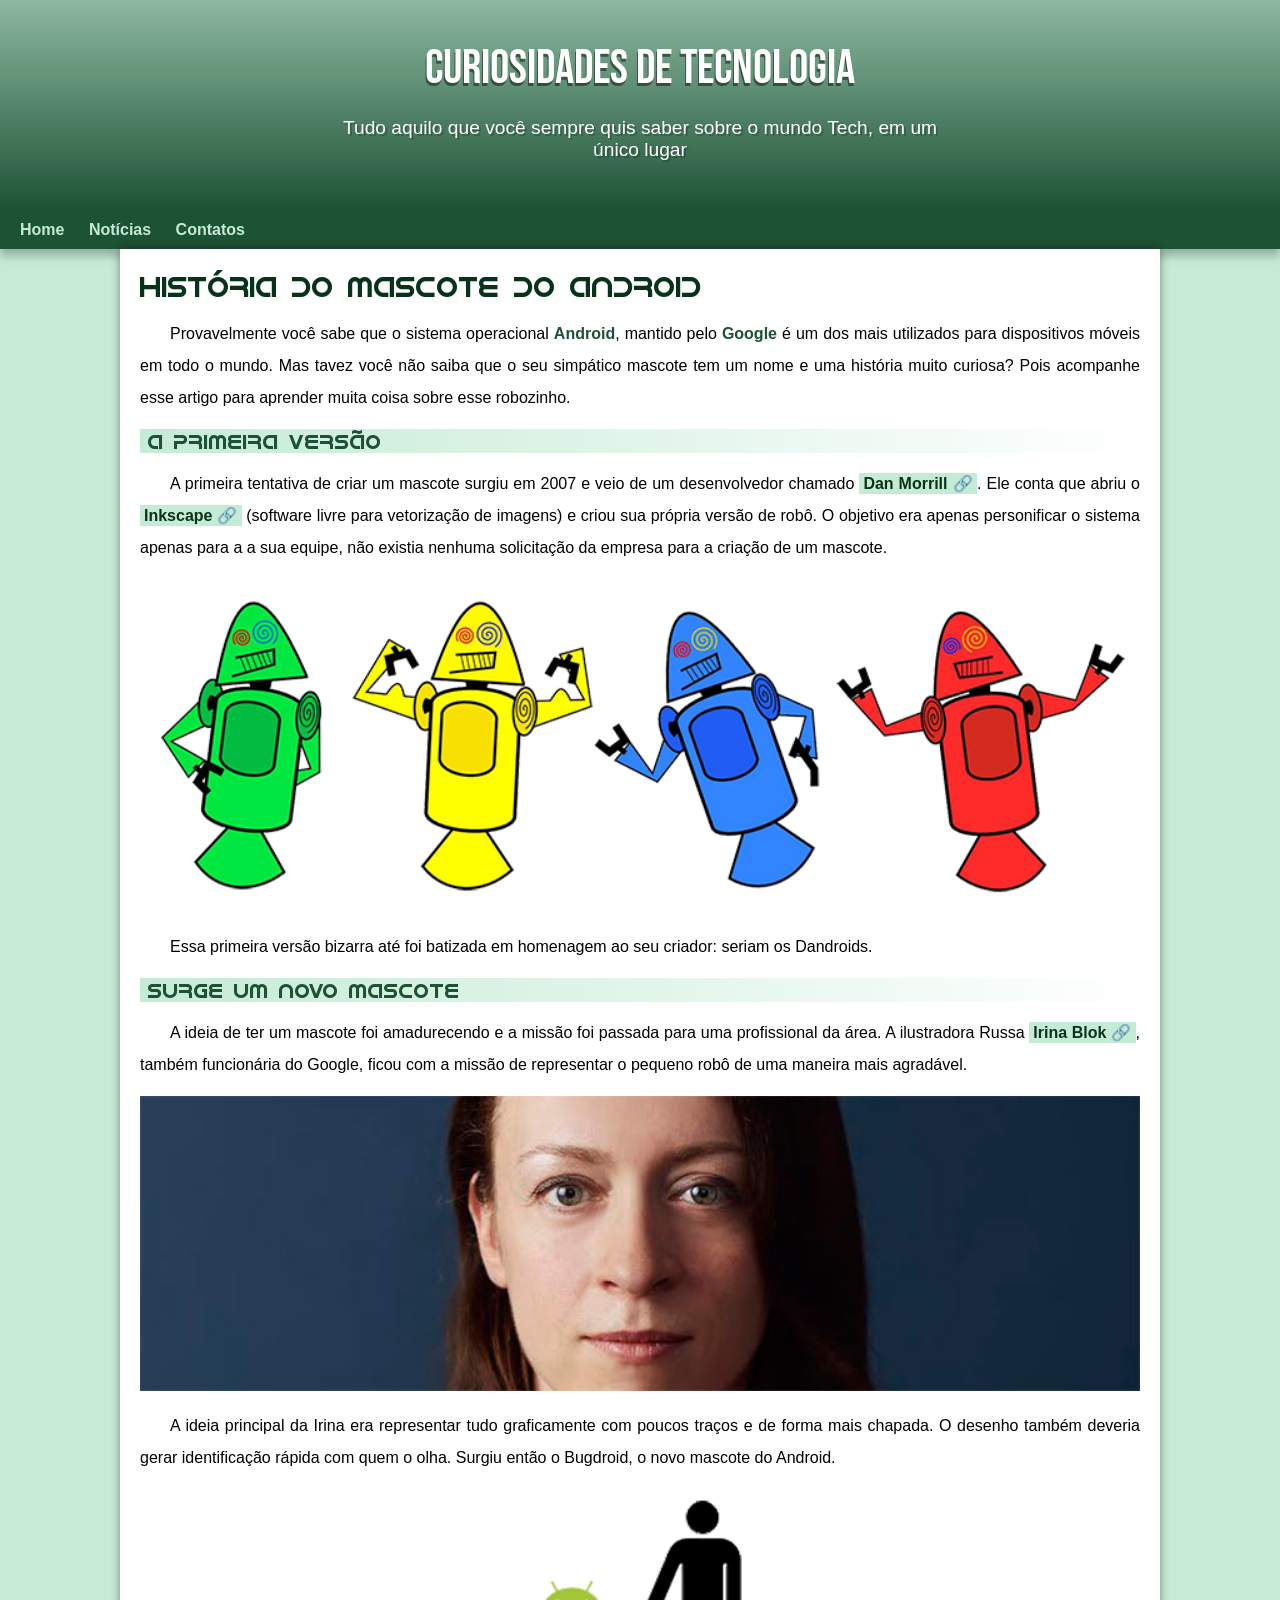
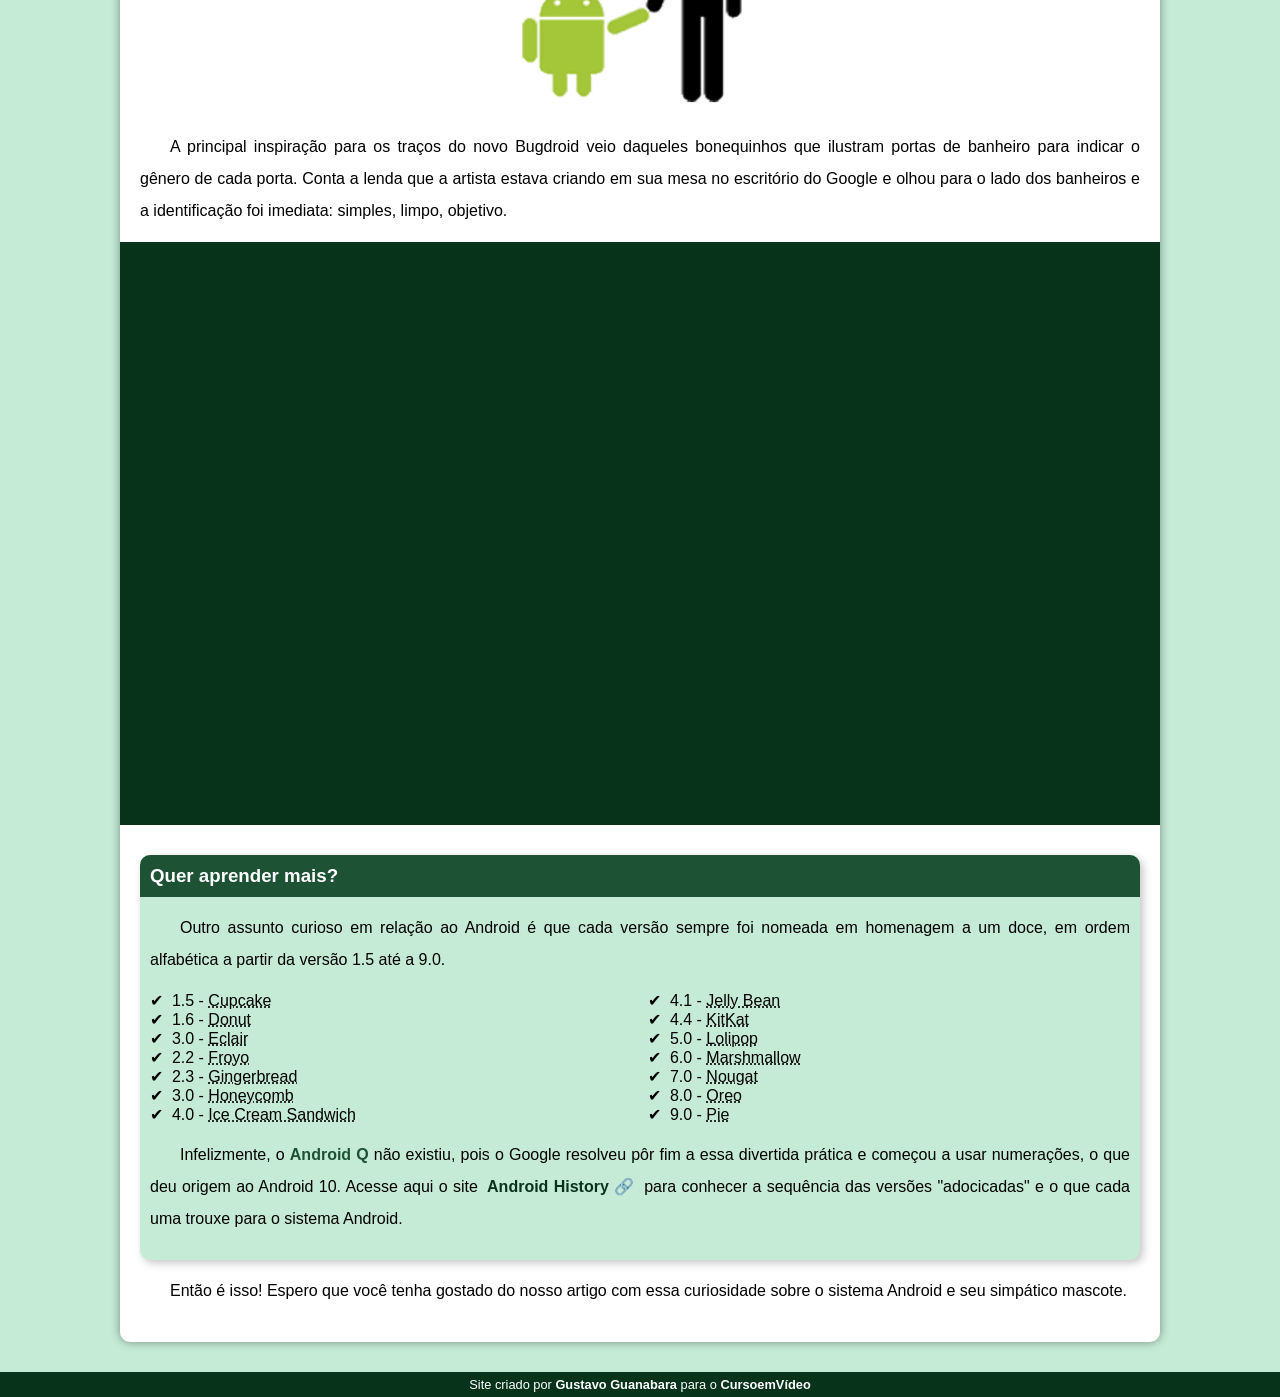
<file: index.html>
<!DOCTYPE html>
<html lang="pt-br">
<head>
    <meta charset="UTF-8">
    <meta name="viewport" content="width=device-width, initial-scale=1.0">
    <title>Como surgiu o mascote do Android?</title>
    <link rel="shortcut icon" href="imagens/favicon.ico" type="image/x-icon">
    <link rel="stylesheet" href="estilo/style.css">
</head>
<body>
    <header>
        <h1>Curiosidades de Tecnologia</h1>
        <p>Tudo aquilo que você sempre quis saber sobre o mundo Tech, em um único lugar</p>
    </header>
    <nav>
        <a href="#">Home</a>
        <a href="#">Notícias</a>
        <a href="#">Contatos</a>
    </nav>
    <main>
        <article>
            <h1>História do Mascote do Android</h1>

            <p>Provavelmente você sabe que o sistema operacional <strong>Android</strong>, mantido pelo <strong>Google</strong> é um dos mais utilizados para dispositivos móveis em todo o mundo. Mas tavez você não saiba que o seu simpático mascote tem um nome e uma história muito curiosa? Pois acompanhe esse artigo para aprender muita coisa sobre esse robozinho.</p>

            <h2>A primeira versão</h2>

            <p>A primeira tentativa de criar um mascote surgiu em 2007 e veio de um desenvolvedor chamado <a href="https://androidcommunity.com/dan-morrill-shows-us-the-android-mascot-that-almost-was-20130103/" target="_blank" class="externo">Dan Morrill</a>. Ele conta que abriu o <a href="https://inkscape.org/pt-br/" target="_blank" class="externo">Inkscape</a> (software livre para vetorização de imagens) e criou sua própria versão de robô. O objetivo era apenas personificar o sistema apenas para a a sua equipe, não existia nenhuma solicitação da empresa para a criação de um mascote.</p>

            <picture>
                <source media="(max-width: 650px)" srcset="imagens\dan-droids-pq.png">
                <img src="imagens/dan-droids.png" alt="Imagem do primeira versão do mascote do Android">
            </picture>

            <p>Essa primeira versão bizarra até foi batizada em homenagem ao seu criador: seriam os Dandroids.</p>

            <h2>Surge um novo mascote</h2>

            <p>A ideia de ter um mascote foi amadurecendo e a missão foi passada para uma profissional da área. A ilustradora Russa <a href="https://www.irinablok.com/" target="_blank" class="externo">Irina Blok</a>, também funcionária do Google, ficou com a missão de representar o pequeno robô de uma maneira mais agradável.</p>

            <picture>
                <source media="(max-width: 650px)" srcset="imagens\irina-blok-pq.jpg">
                <img src="imagens/irina-blok.jpg" alt="Imagem da Irina Blok">
            </picture>

            <p>A ideia principal da Irina era representar tudo graficamente com poucos traços e de forma mais chapada. O desenho também deveria gerar identificação rápida com quem o olha. Surgiu então o Bugdroid, o novo mascote do Android.</p>

            <img class="pequena" src="imagens/bugdroid.png" alt="Imagem do novo mascote do Android">

            <p>A principal inspiração para os traços do novo Bugdroid veio daqueles bonequinhos que ilustram portas de banheiro para indicar o gênero de cada porta. Conta a lenda que a artista estava criando em sua mesa no escritório do Google e olhou para o lado dos banheiros e a identificação foi imediata: simples, limpo, objetivo.</p>

            <div class="video">
                <iframe width="560" height="315" src="https://www.youtube.com/embed/l2UDgpLz20M?si=c051VsAneIpLiL4u" title="YouTube video player" frameborder="0" allow="accelerometer; autoplay; clipboard-write; encrypted-media; gyroscope; picture-in-picture; web-share" allowfullscreen></iframe>
            </div>
            
            <aside>
                <h3>Quer aprender mais?</h3>
                <p>Outro assunto curioso em relação ao Android é que cada versão sempre foi nomeada em homenagem a um doce, em ordem alfabética a partir da versão 1.5 até a 9.0.</p>
                <ul>
                    <li>1.5 - <abbr title="Bolo de Copo">Cupcake</abbr></li>
                    <li>1.6 - <abbr title="Rosquinha">Donut</abbr></li>
                    <li>3.0 - <abbr title="Bomba de Chocolate">Eclair</abbr></li>
                    <li>2.2 - <abbr title="Iogurte Congelado">Froyo</abbr></li>
                    <li>2.3 - <abbr title="Biscoito de Gengibre">Gingerbread</abbr></li>
                    <li>3.0 - <abbr title="Favo de Mel">Honeycomb</abbr></li>
                    <li>4.0 - <abbr title="Sanduíche de Sorvete">Ice Cream Sandwich</abbr></li>
                    <li>4.1 - <abbr title="Jujuba">Jelly Bean</abbr></li>
                    <li>4.4 - <abbr title="KitKat">KitKat</abbr></li>
                    <li>5.0 - <abbr title="Pirulito">Lolipop</abbr></li>
                    <li>6.0 - <abbr title="Marshmallow">Marshmallow</abbr></li>
                    <li>7.0 - <abbr title="Torrone">Nougat</abbr></li>
                    <li>8.0 - <abbr title="Oreo">Oreo</abbr></li>
                    <li>9.0 - <abbr title="Torta">Pie</abbr></li>
                </ul>
                <p>
                    Infelizmente, o <strong>Android Q</strong> não existiu, pois o Google resolveu pôr fim a essa divertida prática e começou a usar numerações, o que deu origem ao Android 10.
                    Acesse aqui o site <a href="https://www.android.com/intl/en_uk/history/" target="_blank" class="externo">Android History</a> para conhecer a sequência das versões "adocicadas" e o que cada uma trouxe para o sistema Android.
                </p>
            </aside>

            <p>Então é isso! Espero que você tenha gostado do nosso artigo com essa curiosidade sobre o sistema Android e seu simpático mascote.
            </p>
        </article>
    </main>
    <footer>
        <p>Site criado por <a href="https://gustavoguanabara.github.io/" target="_blank">Gustavo Guanabara</a> para o <a href="https://www.youtube.com/channel/UCrWvhVmt0Qac3HgsjQK62FQ" target="_blank">CursoemVídeo</a></p>
    </footer>
</body>
</html>
</file>
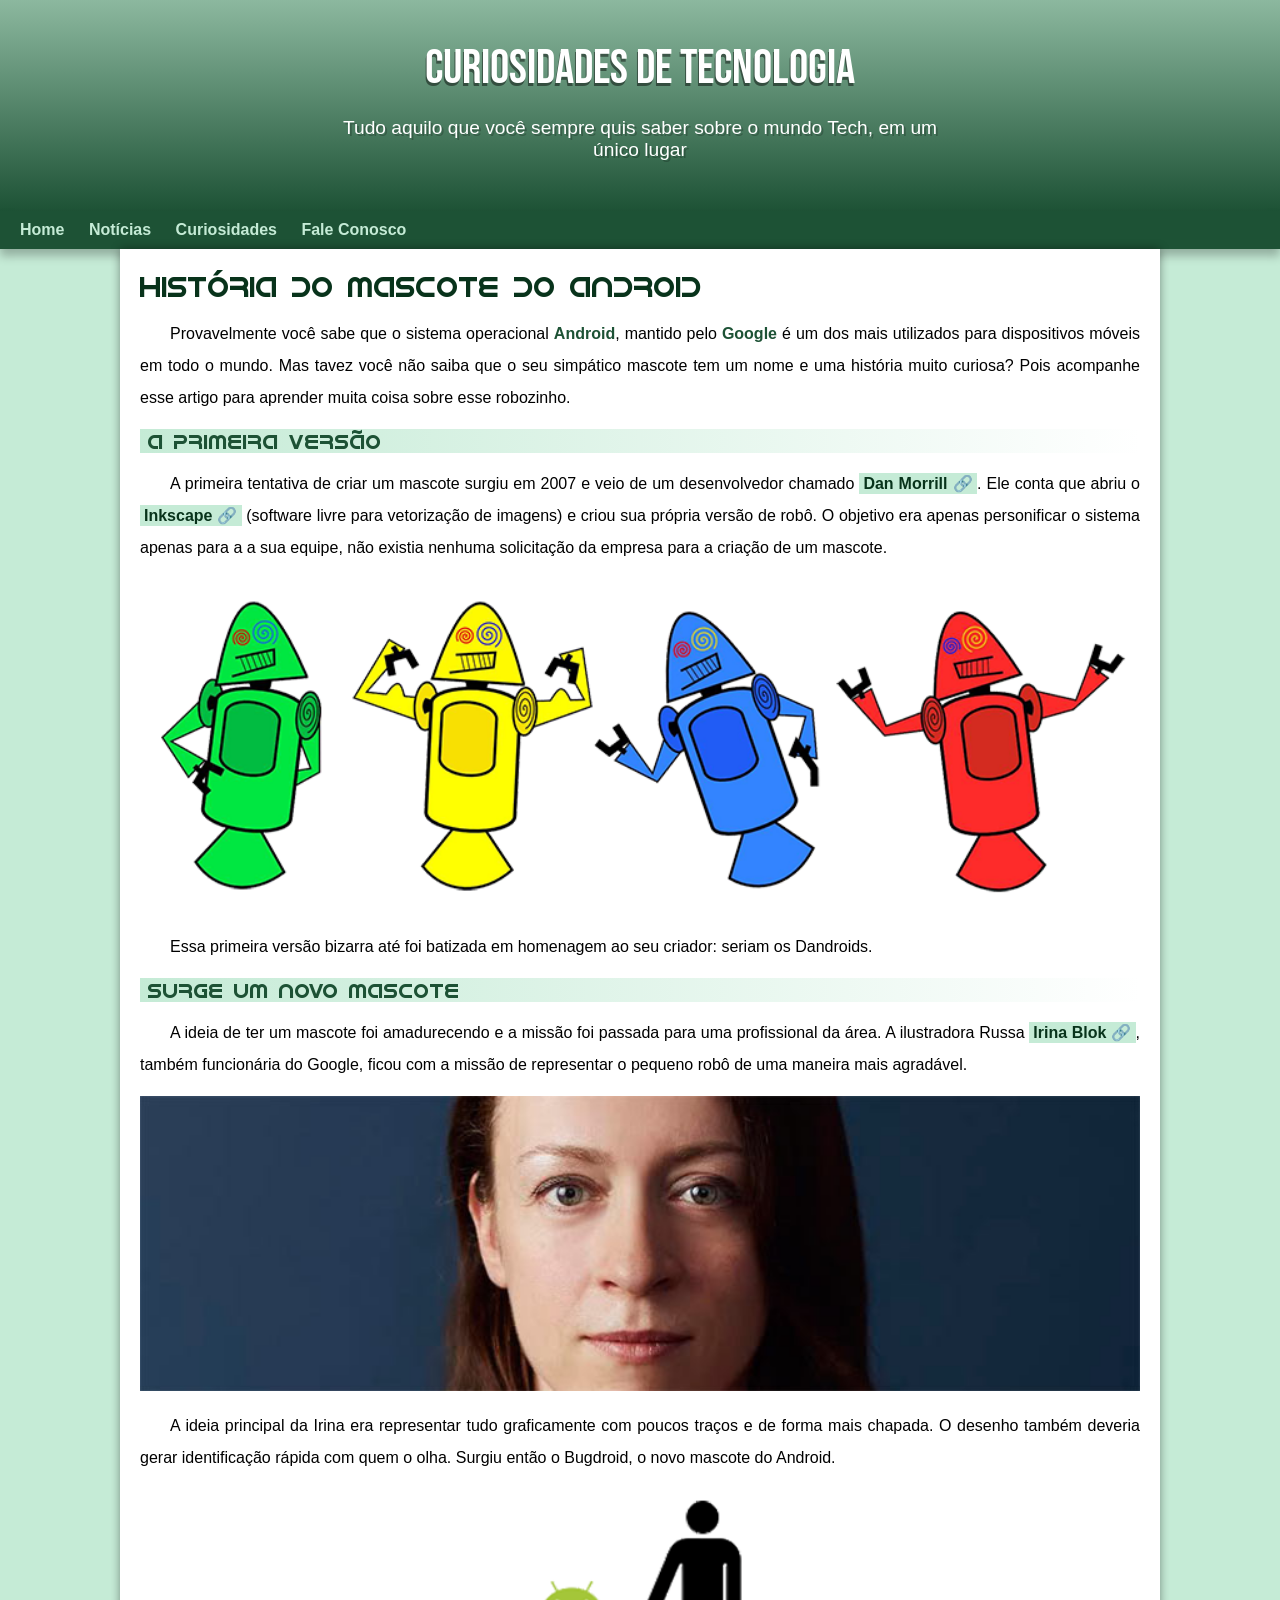
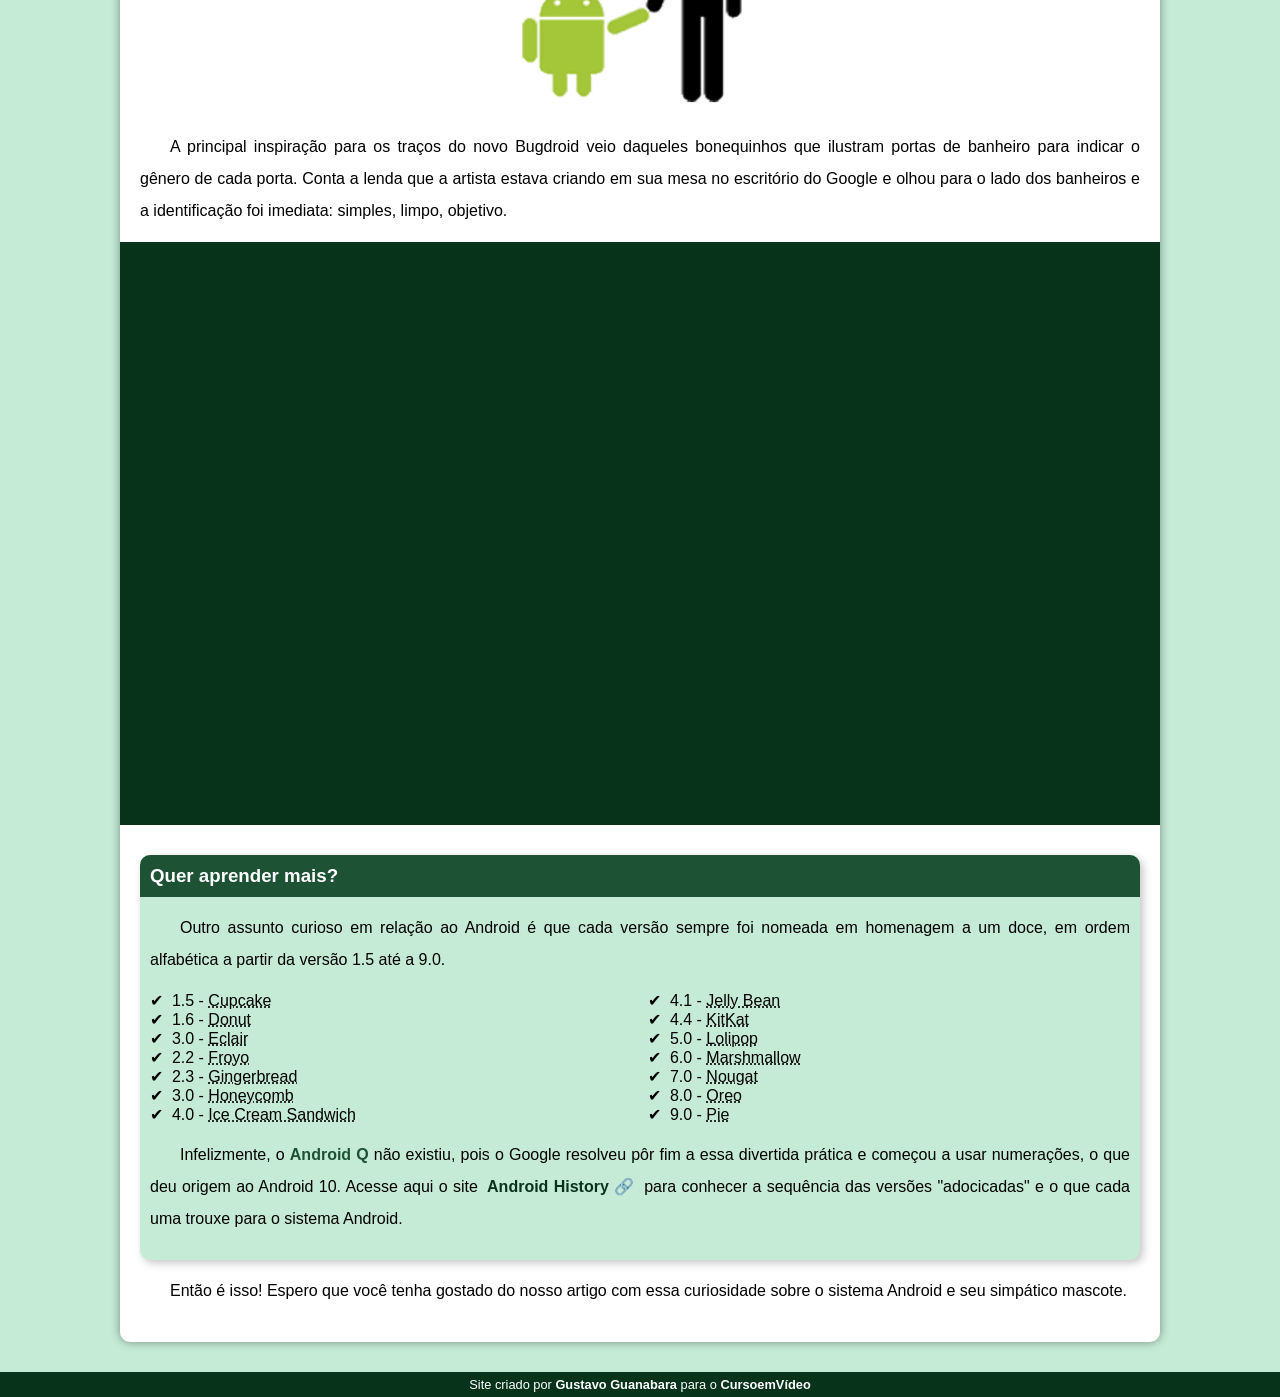
<file: index.html.html>
<!DOCTYPE html>
<html lang="pt-br">
<head>
    <meta charset="UTF-8">
    <meta name="viewport" content="width=device-width, initial-scale=1.0">
    <title>Como surgiu o mascote do Android?</title>
    <link rel="shortcut icon" href="imagens/favicon.ico" type="image/x-icon">
    <link rel="stylesheet" href="estilo/style.css">
</head>
<body>
    <header>
        <h1>Curiosidades de Tecnologia</h1>
        <p>Tudo aquilo que você sempre quis saber sobre o mundo Tech, em um único lugar</p>
    </header>
    <nav>
        <a href="#">Home</a>
        <a href="#">Notícias</a>
        <a href="#">Curiosidades</a>
        <a href="#">Fale Conosco</a>
    </nav>
    <main>
        <article>
            <h1>História do Mascote do Android</h1>

            <p>Provavelmente você sabe que o sistema operacional <strong>Android</strong>, mantido pelo <strong>Google</strong> é um dos mais utilizados para dispositivos móveis em todo o mundo. Mas tavez você não saiba que o seu simpático mascote tem um nome e uma história muito curiosa? Pois acompanhe esse artigo para aprender muita coisa sobre esse robozinho.</p>

            <h2>A primeira versão</h2>

            <p>A primeira tentativa de criar um mascote surgiu em 2007 e veio de um desenvolvedor chamado <a href="https://androidcommunity.com/dan-morrill-shows-us-the-android-mascot-that-almost-was-20130103/" target="_blank" class="externo">Dan Morrill</a>. Ele conta que abriu o <a href="https://inkscape.org/pt-br/" target="_blank" class="externo">Inkscape</a> (software livre para vetorização de imagens) e criou sua própria versão de robô. O objetivo era apenas personificar o sistema apenas para a a sua equipe, não existia nenhuma solicitação da empresa para a criação de um mascote.</p>

            <picture>
                <source media="(max-width: 650px)" srcset="imagens\dan-droids-pq.png">
                <img src="imagens/dan-droids.png" alt="Imagem do primeira versão do mascote do Android">
            </picture>

            <p>Essa primeira versão bizarra até foi batizada em homenagem ao seu criador: seriam os Dandroids.</p>

            <h2>Surge um novo mascote</h2>

            <p>A ideia de ter um mascote foi amadurecendo e a missão foi passada para uma profissional da área. A ilustradora Russa <a href="https://www.irinablok.com/" target="_blank" class="externo">Irina Blok</a>, também funcionária do Google, ficou com a missão de representar o pequeno robô de uma maneira mais agradável.</p>

            <picture>
                <source media="(max-width: 650px)" srcset="imagens\irina-blok-pq.jpg">
                <img src="imagens/irina-blok.jpg" alt="Imagem da Irina Blok">
            </picture>

            <p>A ideia principal da Irina era representar tudo graficamente com poucos traços e de forma mais chapada. O desenho também deveria gerar identificação rápida com quem o olha. Surgiu então o Bugdroid, o novo mascote do Android.</p>

            <img class="pequena" src="imagens/bugdroid.png" alt="Imagem do novo mascote do Android">

            <p>A principal inspiração para os traços do novo Bugdroid veio daqueles bonequinhos que ilustram portas de banheiro para indicar o gênero de cada porta. Conta a lenda que a artista estava criando em sua mesa no escritório do Google e olhou para o lado dos banheiros e a identificação foi imediata: simples, limpo, objetivo.</p>

            <div class="video">
                <iframe width="560" height="315" src="https://www.youtube.com/embed/l2UDgpLz20M?si=c051VsAneIpLiL4u" title="YouTube video player" frameborder="0" allow="accelerometer; autoplay; clipboard-write; encrypted-media; gyroscope; picture-in-picture; web-share" allowfullscreen></iframe>
            </div>
            
            <aside>
                <h3>Quer aprender mais?</h3>
                <p>Outro assunto curioso em relação ao Android é que cada versão sempre foi nomeada em homenagem a um doce, em ordem alfabética a partir da versão 1.5 até a 9.0.</p>
                <ul>
                    <li>1.5 - <abbr title="Bolo de Copo">Cupcake</abbr></li>
                    <li>1.6 - <abbr title="Rosquinha">Donut</abbr></li>
                    <li>3.0 - <abbr title="Bomba de Chocolate">Eclair</abbr></li>
                    <li>2.2 - <abbr title="Iogurte Congelado">Froyo</abbr></li>
                    <li>2.3 - <abbr title="Biscoito de Gengibre">Gingerbread</abbr></li>
                    <li>3.0 - <abbr title="Favo de Mel">Honeycomb</abbr></li>
                    <li>4.0 - <abbr title="Sanduíche de Sorvete">Ice Cream Sandwich</abbr></li>
                    <li>4.1 - <abbr title="Jujuba">Jelly Bean</abbr></li>
                    <li>4.4 - <abbr title="KitKat">KitKat</abbr></li>
                    <li>5.0 - <abbr title="Pirulito">Lolipop</abbr></li>
                    <li>6.0 - <abbr title="Marshmallow">Marshmallow</abbr></li>
                    <li>7.0 - <abbr title="Torrone">Nougat</abbr></li>
                    <li>8.0 - <abbr title="Oreo">Oreo</abbr></li>
                    <li>9.0 - <abbr title="Torta">Pie</abbr></li>
                </ul>
                <p>
                    Infelizmente, o <strong>Android Q</strong> não existiu, pois o Google resolveu pôr fim a essa divertida prática e começou a usar numerações, o que deu origem ao Android 10.
                    Acesse aqui o site <a href="https://www.android.com/intl/en_uk/history/" target="_blank" class="externo">Android History</a> para conhecer a sequência das versões "adocicadas" e o que cada uma trouxe para o sistema Android.
                </p>
            </aside>

            <p>Então é isso! Espero que você tenha gostado do nosso artigo com essa curiosidade sobre o sistema Android e seu simpático mascote.
            </p>
        </article>
    </main>
    <footer>
        <p>Site criado por <a href="https://gustavoguanabara.github.io/" target="_blank">Gustavo Guanabara</a> para o <a href="https://www.youtube.com/channel/UCrWvhVmt0Qac3HgsjQK62FQ" target="_blank">CursoemVídeo</a></p>
    </footer>
</body>
</html>
</file>
<file: estilo/style.css>
@charset "UTF-8";

@import url('https://fonts.googleapis.com/css2?family=Bebas+Neue&display=swap');

@font-face {
    font-family: 'Android';
    src: url(../fonts/idroid.otf) format('opentype');
    font-weight: normal;
}

:root {
    --cor1: #C5EBD6;
    --cor2: #8CB89F;
    --cor3: #4A8565;
    --cor4: #1D5235;
    --cor5: #08331B;
    --fonte_padrao: Arial, Verdana, Helvetica, sans-serif;
    --fonte-destaque: 'Bebas Neue', cursive;
    --fonte-android: 'Android', cursive;
}

* {
    margin: 0px;
    padding: 0px;
}

body {
    background-color: var(--cor1);
    font-family: var(--fonte_padrao);
}

a.externo:after{
    content: '\00A0\1F517'
}

header {
    background-color: var(--cor3);
    background-image: linear-gradient(to bottom, var(--cor2), var(--cor4));
    min-height: 150px;
    text-align: center;
    padding-top: 40px;
}

header > h1 {
    color: white;
    font-family: var(--fonte-destaque);
    font-weight: normal;
    font-size: 3em;
    margin-bottom: 20px;
    text-shadow: -1px 3px 0px rgba(0, 0, 0, 0.455);
}

header > p {
    color: white;
    font-family: var(--fonte_padrao);
    font-size: 1.2em;
    max-width: 600px;
    padding-right: 10px;
    padding-left: 10px;
    margin: auto;
    padding-bottom: 50px;
    text-shadow: 2px 2px 0px rgba(0, 0, 0, 0.215);
}

nav {
    background-color: var(--cor4);
    padding: 10px;
    box-shadow: 0px 7px 9px rgba(0, 0, 0, 0.253);
}

nav > a {
    color:var(--cor1);
    padding: 10px;
    text-decoration: none;
    font-weight: bold;
    transition-duration: 0.5s;
}

nav > a:hover{
    background-color:var(--cor3);
    color:var(--cor5);
}

main {
    background-color: white;
    max-width: 1000px;
    min-width: 300px;
    margin: auto;
    padding: 20px;
    margin-bottom: 30px;
    box-shadow: 0px 0px 10px rgba(0, 0, 0, 0.405);
    border-radius: 0px 0px 10px 10px;
}

main h1 {
    color: var(--cor5);
    font-family: var(--fonte-android);
    font-weight: normal;
    font-size: 1.8em;
}

main h2 {
    font-family: var(--fonte-android);
    color:var(--cor4);
    font-size: 1.3em;
    font-weight: normal;
    background-image: linear-gradient(to right, var(--cor1), transparent);
    text-indent: 8px;
}

main p {
    margin: 15px 0px;
    text-align: justify;
    text-indent: 30px;
    line-height: 2em;
}

main strong {
    color:var(--cor4);
    font-weight: bold;
}

main img {
    width: 100%;
}

main a {
    text-decoration: none;
    font-weight: bold;
    color:var(--cor5);
    background-color:var(--cor1);
    padding: 2px 4px;
}

main a:hover{
    text-decoration: underline;
    color:var(--cor4);
}

main img.pequena {
    width: 350px;
    display: block;
    margin: auto;
}

div.video {
    background-color:var(--cor5);
    margin: 0px -20px 30px -20px;
    padding: 20px;
    padding-bottom: 56.25%;
    position: relative;
}

div.video > iframe {
    position: absolute;
    top: 5%;
    left: 5%;
    width: 90%;
    height: 90%;
}

aside {
    background-color:var(--cor1);
    padding: 10px;
    border-radius: 10px;
    box-shadow: 3px 3px 8px rgba(0, 0, 0, 0.23);
}

aside > h3 {
    background-color:var(--cor4);
    color: white;
    padding: 10px;
    margin: -10px -10px 0px -10px;
    border-radius: 10px 10px 0px 0px;
}

aside > ul {
    list-style-type:'\2714\00A0\00A0';
    list-style-position: inside;
    columns: 2;
}

footer {
    background-color: var(--cor5);
    color: white;
    text-align: center;
    font-size: 0.8em;
    padding: 5px;
}

footer a {
    color: white;
    font-weight: bolder;
    text-decoration: none;
}

footer a:hover {
    text-decoration: underline;
    color:var(--cor1);
}
</file>
